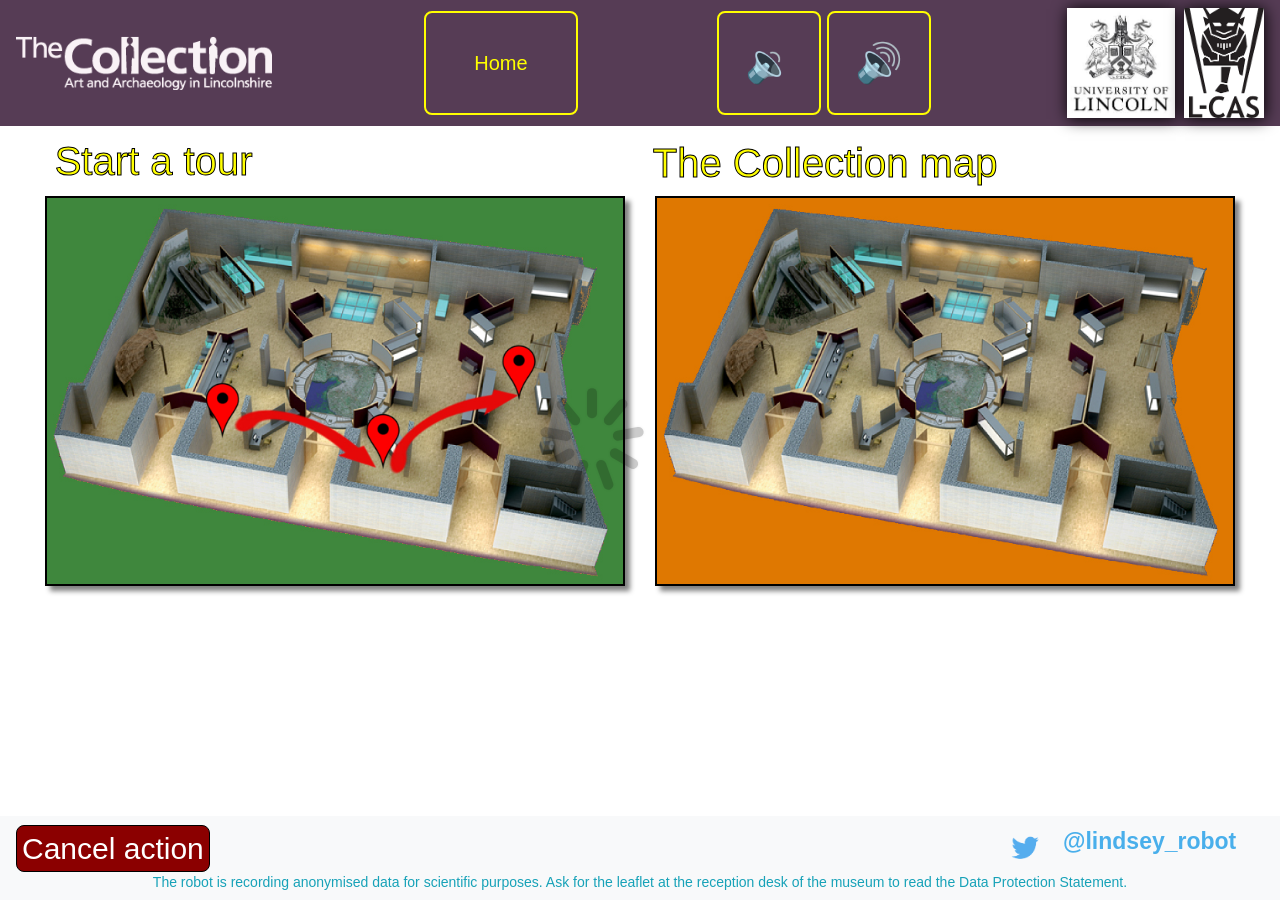
<file: new/index.html>
<head>
    <title>The Collection Guide Robot App</title>
    <meta charset="UTF-8">
    <link rel="stylesheet" href="styles/jquery.spin.css" rel="stylesheet" type="text/css">
    <link
        rel="stylesheet"
        href="https://stackpath.bootstrapcdn.com/bootstrap/4.3.1/css/bootstrap.min.css" integrity="sha384-ggOyR0iXCbMQv3Xipma34MD+dH/1fQ784/j6cY/iJTQUOhcWr7x9JvoRxT2MZw1T"
        crossorigin="anonymous">
    <link rel="stylesheet" href="styles/rwc-styles.css">
    <link rel="stylesheet" href="styles/rwc-user-styles.css">
    <link rel="stylesheet" href="styles/lindimp_ui_rwc.css">
    <script
            src="https://code.jquery.com/jquery-3.4.1.min.js"
            integrity="sha256-CSXorXvZcTkaix6Yvo6HppcZGetbYMGWSFlBw8HfCJo="
            crossorigin="anonymous"></script>
    <script src="scripts/jquery.spin.js"></script>
    <script
        src="https://stackpath.bootstrapcdn.com/bootstrap/4.3.1/js/bootstrap.min.js"
        integrity="sha384-JjSmVgyd0p3pXB1rRibZUAYoIIy6OrQ6VrjIEaFf/nJGzIxFDsf4x0xIM+B07jRM"
        crossorigin="anonymous"></script>
    <script src="scripts/jsQR.js"></script>
    <script src="scripts/mobile-detect.min.js"></script>
    <script src="scripts/eventemitter2.js"></script>
    <script src="scripts/roslib.min.js"></script>
    <script src="scripts/rwc.js?v=0.18"></script>
    <script src="scripts/lindimp_ui_rwc.js"></script>
</head>
<body>
    <div id="EB-alert" role="EB-alert" class="alert alert-danger text-dark font-weight-bold" role="alert" style="font-size:20px;background-color: rgba(255, 0, 0, 0.8); border-color: black; display: true; width:100%; position:fixed; z-index:1000; display: none;">My emergency buttons are pressed, I can't move until they are released!</div>
    <header class="navbar navbar-collapse navbar-dark" style="background-color:#563C55">
        <a class="navbar-brand">
          <img id="collectionLogoImg" src="images/logo-collection.png" draggable="false" alt="">
        </a>
        <rwc-button-load-page
        data-id="homeButton"
        data-class="headerButton"
        data-busy-class="headerButtonBusy"
        data-clicked-class="headerButtonClicked"
        data-text="Home"
        data-href="index.html">
        </rwc-button-load-page>
        <div class="btn-group" role="group">
            <rwc-button-action-start
            data-id="volDownButton"
            data-class="headerButton"
            data-busy-class="headerButtonBusy"
            data-clicked-class="headerButtonClicked"
            data-text="&#128265;"
            data-action="volumePercentChange"
            data-action-parameters="-20"
            data-always-enabled>
            </rwc-button-action-start>
            <rwc-button-action-start
            data-id="volUpButton"
            data-class="headerButton"
            data-busy-class="headerButtonBusy"
            data-clicked-class="headerButtonClicked"
            data-text="&#128266;"
            data-action="volumePercentChange"
            data-action-parameters="20"
            data-always-enabled>
            </rwc-button-action-start>
       </div>
        <div class="navbar-item">
          <img id="lincolnLogoImg" class="mr-1 pr-0" src="images/university.jpg" draggable="false" style="height: 110px; box-shadow: 1px 1px 15px #000000" alt="" >
          <img id="lcasLogoImg" src="images/lcas.png" draggable="false" style="height: 110px; box-shadow: 1px 1px 15px #000000" alt="" >
        </div>
    </header>
    <div id="content">
        <div id="homeImgButtons">
            <div id="startTourText">Start a tour</div>
            <rwc-img-load-page
            id="tourPageLoadContainer"
            data-id="tourPageLoadButton"
            src="images/collection-tour.jpg"
            data-href="tours-page.html">
            </rwc-img-load-page>
            <div id="mapText">The Collection map</div>
            <rwc-img-load-page
            id="mapPageLoadContainer"
            data-id="mapPageLoadButton"
            src="images/collection-map.jpg"
            data-href="map-page.html">
            </rwc-img-load-page>
        </div>
    </div>
    <nav id="footer" class="navbar fixed-bottom navbar-light bg-light">
        <div class="cancel-button rwc-button-action-start"
        style="z-index: 9999;" onmousedown="cancelCurrentAction();">
            <span>Cancel action</span>
        </div>
      
        <div class="d-flex justify-content-around h-25" style="width: 60%">
          <rwc-text-listener data-listener="task-event"
          data-field-selector="task.action"></rwc-text-listener>
          <rwc-text-listener data-listener="getTaskEvent"></rwc-text-listener>
          <rwc-text-listener data-listener="action-name"
          data-field-selector="data"></rwc-text-listener>
        </div>
        <div class="d-flex justify-content-around h-25" style="width: 20%">
            <img src="images/twitter.png" draggable="false" alt="" width="40px" height="40px">
            <h2 class="navbar-text text-right font-weight-bold my-0 py-0 mx-0 px-0" style="color:#49afeb; font-size:23px">@lindsey_robot</h2>
        </div>
        <br><br>
        <div id="dataProtection" class="d-flex justify-content-around w-100 m-0 p-0" style="height: 20px;">
          <p class="text-info" style="font-size: 14px">The robot is recording anonymised data for scientific purposes. Ask for the leaflet at the reception desk of the museum to read the Data Protection Statement.</p>
        </div>
    </nav>
</body>
</file>
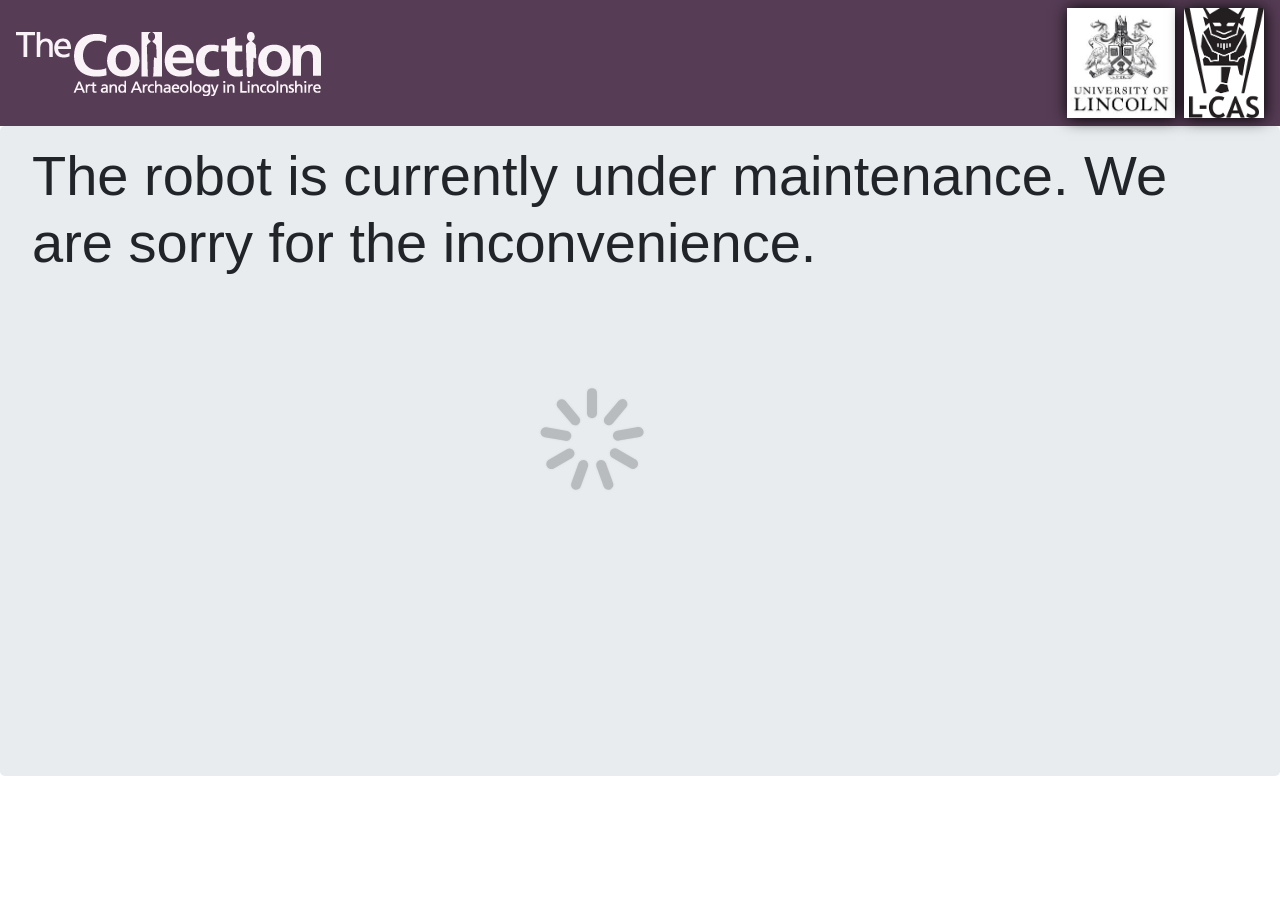
<file: new/maintenance-page.html>
<head>
        <title>The Collection Guide Robot App</title>
        <meta charset="UTF-8">
        <link rel="stylesheet" href="styles/jquery.spin.css" rel="stylesheet" type="text/css">
        <link
            rel="stylesheet"
            href="https://stackpath.bootstrapcdn.com/bootstrap/4.3.1/css/bootstrap.min.css" integrity="sha384-ggOyR0iXCbMQv3Xipma34MD+dH/1fQ784/j6cY/iJTQUOhcWr7x9JvoRxT2MZw1T"
            crossorigin="anonymous">
        <link rel="stylesheet" href="styles/rwc-styles.css">
        <link rel="stylesheet" href="styles/rwc-user-styles.css">
        <script
                src="https://code.jquery.com/jquery-3.4.1.min.js"
                integrity="sha256-CSXorXvZcTkaix6Yvo6HppcZGetbYMGWSFlBw8HfCJo="
                crossorigin="anonymous"></script>
        <script src="scripts/jquery.spin.js"></script>
        <script
            src="https://stackpath.bootstrapcdn.com/bootstrap/4.3.1/js/bootstrap.min.js"
            integrity="sha384-JjSmVgyd0p3pXB1rRibZUAYoIIy6OrQ6VrjIEaFf/nJGzIxFDsf4x0xIM+B07jRM"
            crossorigin="anonymous"></script>
        <script src="scripts/jsQR.js"></script>
        <script src="scripts/mobile-detect.min.js"></script>
        <script src="scripts/eventemitter2.js"></script>
        <script src="scripts/roslib.min.js"></script>
        <script src="scripts/rwc.js?v=0.18"></script>
        <script src="scripts/lindimp_ui_rwc.js"></script>
</head>
<body>
    <div id="EB-alert" role="EB-alert" class="alert alert-danger text-dark font-weight-bold" role="alert" style="font-size:20px;background-color: rgba(255, 0, 0, 0.8); border-color: black; display: true; width:100%; position:fixed; z-index:1000; display: none;">My emergency buttons are pressed, I can't move until they are released!</div>
    <header class="navbar navbar-collapse navbar-dark" style="background-color:#563C55">
        <a class="navbar-brand">
          <img id="collectionLogoImg" src="images/logo-collection.png" draggable="false" alt="">
        </a>
        <div class="navbar-item">
          <img id="lincolnLogoImg" class="mr-1 pr-0" src="images/university.jpg" draggable="false" style="height: 110px; box-shadow: 1px 1px 15px #000000" alt="" >
          <img id="lcasLogoImg" src="images/lcas.png" draggable="false" style="height: 110px; box-shadow: 1px 1px 15px #000000" alt="" >
        </div>
    </header>
    <div class="jumbotron py-3" style="height:650px">
        <h1 class="display-4" role="title">The robot is currently under maintenance. We are sorry for the inconvenience.</h1>
    </div>
      
</body>
</file>
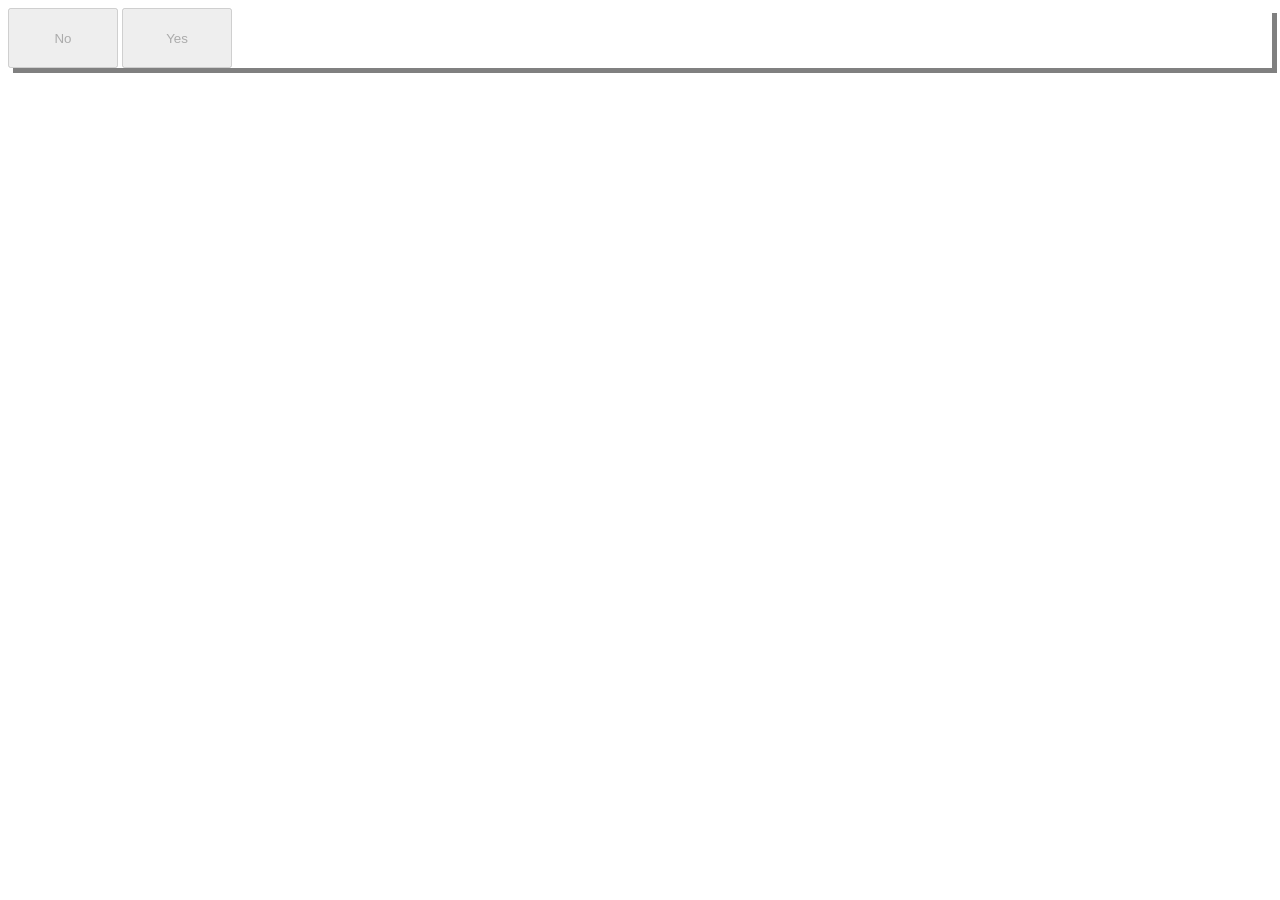
<file: new/modal-receiver.html>
<!-- saved from url=(0032)http://localhost:8000/modal.html -->
<html><head><meta http-equiv="Content-Type" content="text/html; charset=windows-1252"></head><body><div class="modal fade" tabindex="-1" role="dialog">
  <div class="modal-dialog modal-sm modal-dialog-centered">
    <div class="modal-content" style="border-width: 1px; border-color: black; box-shadow:5px 5px grey">
      <div class="modal-header" style="background-color:#866C85;  border-width: 1px; border-color: black; color: yellow">
        <h3 class="modal-title" style=" color: white"></h3>
        <!-- <button type="button" class="close" data-dismiss="modal" aria-label="Close">
          <span aria-hidden="true">&times;</span>
        </button> -->
      </div>
      <div class="modal-body" style="background-color:white;">
        <button disabled aria-disabled="true" id="no_btn" type="button" class="btn btn-danger btn-lg m-2" data-dismiss="modal" style="width:110px; height:60px">No</button>
        <button disabled aria-disabled="true" id="yes_btn" type="button" class="btn btn-success btn-lg m-2" data-dismiss="modal" style="width:110px; height:60px">Yes</button>
      </div>
    </div>
  </div>
</div>
</body></html>
</file>
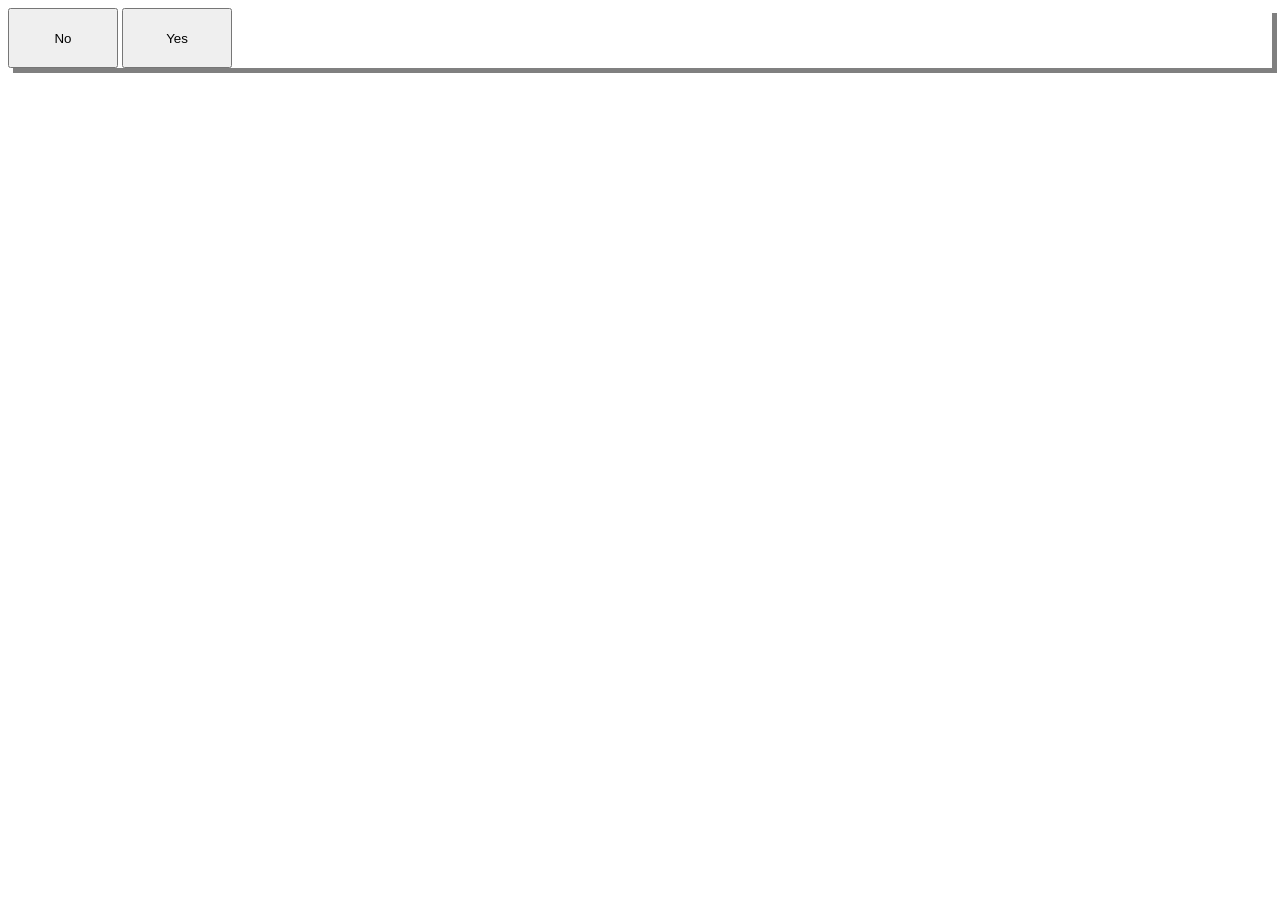
<file: new/modal.html>
<!-- saved from url=(0032)http://localhost:8000/modal.html -->
<html><head><meta http-equiv="Content-Type" content="text/html; charset=windows-1252"></head><body><div class="modal fade" tabindex="-1" role="dialog">
  <div class="modal-dialog modal-sm modal-dialog-centered">
    <div class="modal-content" style="border-width: 1px; border-color: black; box-shadow:5px 5px grey">
      <div class="modal-header" style="background-color:#866C85;  border-width: 1px; border-color: black; color: yellow">
        <h3 class="modal-title" style=" color: white"></h3>
        <!-- <button type="button" class="close" data-dismiss="modal" aria-label="Close">
          <span aria-hidden="true">&times;</span>
        </button> -->
      </div>
      <div class="modal-body" style="background-color:white;">
        <button id="no_btn" type="button" class="btn btn-danger btn-lg m-2" data-dismiss="modal" style="width:110px; height:60px">No</button>
        <button id="yes_btn" type="button" class="btn btn-success btn-lg m-2" data-dismiss="modal" style="width:110px; height:60px">Yes</button>
      </div>
    </div>
  </div>
</div>
</body></html>
</file>
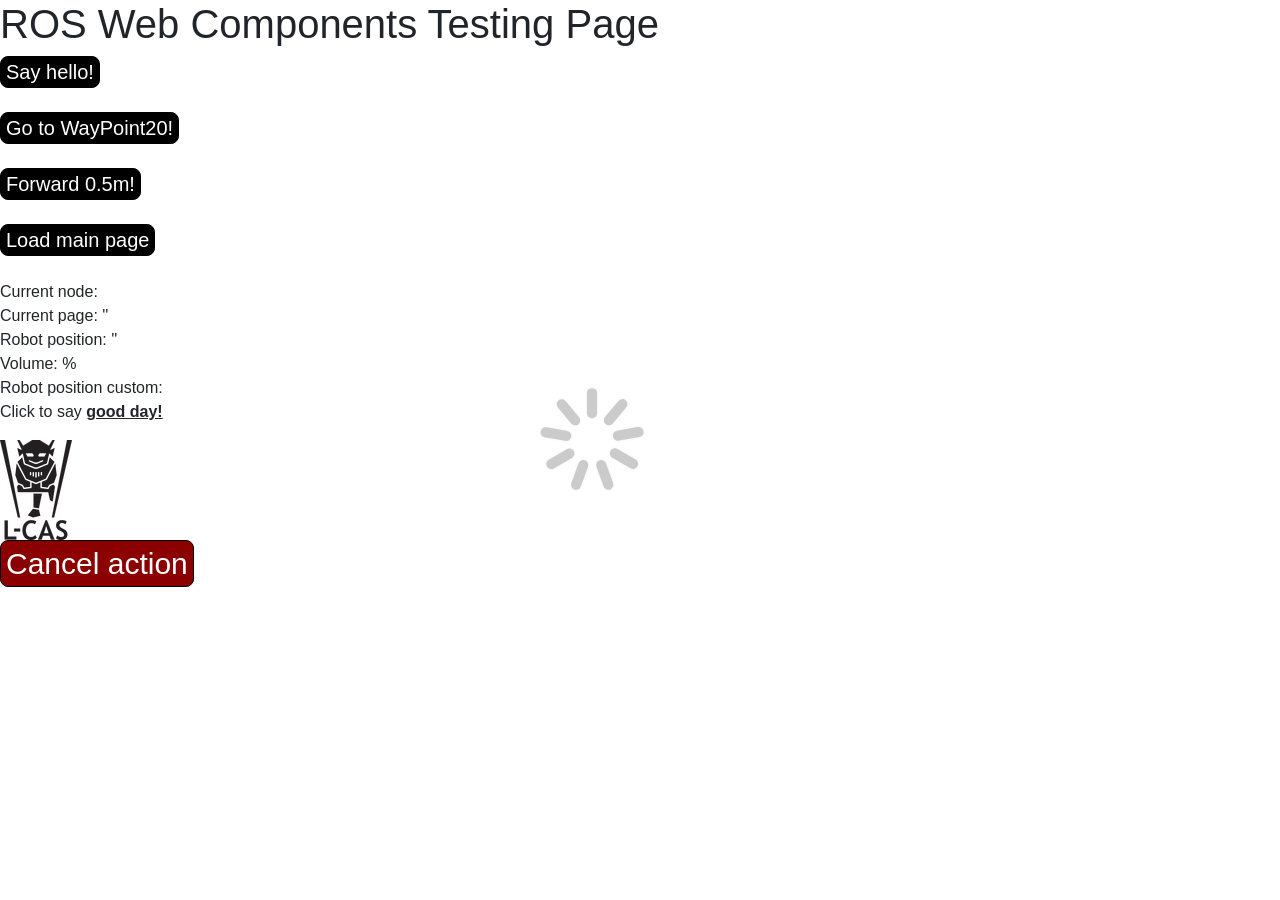
<file: new/test-dupe.html>
<html>
    <head>
        <title>rwc testing</title>
        <meta charset="UTF-8">
        <link rel="stylesheet" href="styles/jquery.spin.css" rel="stylesheet" type="text/css">
        <link
            rel="stylesheet"
            href="https://stackpath.bootstrapcdn.com/bootstrap/4.3.1/css/bootstrap.min.css" integrity="sha384-ggOyR0iXCbMQv3Xipma34MD+dH/1fQ784/j6cY/iJTQUOhcWr7x9JvoRxT2MZw1T"
            crossorigin="anonymous">
        <link rel="stylesheet" href="styles/rwc-styles.css">
        <link rel="stylesheet" href="styles/rwc-user-styles.css">
        <script
			  src="https://code.jquery.com/jquery-3.4.1.min.js"
			  integrity="sha256-CSXorXvZcTkaix6Yvo6HppcZGetbYMGWSFlBw8HfCJo="
			  crossorigin="anonymous"></script>
        <script src="scripts/jquery.spin.js"></script>
        <script
            src="https://stackpath.bootstrapcdn.com/bootstrap/4.3.1/js/bootstrap.min.js"
            integrity="sha384-JjSmVgyd0p3pXB1rRibZUAYoIIy6OrQ6VrjIEaFf/nJGzIxFDsf4x0xIM+B07jRM"
            crossorigin="anonymous"></script>
        <script src="scripts/jsQR.js"></script>
        <script src="scripts/mobile-detect.min.js"></script>
        <script src="scripts/eventemitter2.js"></script>
        <script src="scripts/roslib.min.js"></script>
        <script src="scripts/rwc.js?v=0.18"></script>
    </head>
    <body>
        <h1>ROS Web Components Testing Page</h1>

        <rwc-button-action-start data-id="speakActionStartDupe"
        data-text="Say hello!"
        data-action="say"
        data-action-parameters="Hello everyone!"
        data-disabled="true"></rwc-button-action-start>
        <br><br>
        <rwc-button-action-start data-id="toNodeActionStartDupe"
        data-text="Go to WayPoint20!"
        data-action="goToNode"
        data-action-parameters="WayPoint20"></rwc-button-action-start>
        <br><br>
        <rwc-button-action-start
        data-id="moveActionStartCustomDupe"
        data-text="Forward 0.5m!"
        data-action="move_base_custom_example"
        data-goal-msg-path="json-msgs/forward-half-m.json">
        </rwc-button-action-start>
        <br><br>
        <rwc-text-custom-action-start
        data-id="moveActionStartDupe"
        data-text="Forward 0.5m!"
        data-action-server-name="/move_base"
        data-action-name="move_base_msgs/MoveBaseAction"
        data-goal-msg-path="json-msgs/forward-half-m.json">
        </rwc-text-custom-action-start>
        <rwc-button-load-page
        data-id="loadDupePageButton"
        data-text="Load main page"
        data-href="test.html">
        </rwc-button-load-page>
        <br><br>
        <p>
            Current node: <rwc-text-listener
            data-listener="getNode"></rwc-text-listener>
            <br>
            Current page: '<rwc-text-listener
            data-listener="getCurrentPage"></rwc-text-listener>'
            <br>
            Robot position: '<rwc-text-listener
            data-listener="getPosition"
            data-live="false"></rwc-text-listener>'
            <br>
            Volume: <rwc-text-listener
            data-listener="getVolumePercent"></rwc-text-listener>%
            <br>
            Robot position custom: <rwc-text-listener
            data-listener="odom_custom_example"
            data-field-selector="pose.pose.position"></rwc-text-listener>
            <br>
            Click to say <rwc-text-action-start data-id="speakActionStartTextDupe"
            data-text="good day!"
            data-action="say"
            data-action-parameters="Good day everyone!"></rwc-text-action-start>
        </p>
        <rwc-img-action-start
        data-id="speakActionStartImgDupe"
        src="images/lcas-logo.png"
        data-action="say"
        data-action-parameters="You have clicked the L-CAS logo!"></rwc-img-custom-action-start>
    </body>
</html>
</file>
<file: new/styles/rwc-styles.css>
/* Default styling for cancel button */
div.cancel-button{
    position: relative;
    background-color: darkred !important;
    font-size: 30px !important;
}

/* Default styling for receiver cancel button */
div.cancel-button-receiver{
    position: absolute;
    bottom: 5px;
    left: 5px;
    background-color: darkred !important;
    font-size: 30px !important;
    cursor: auto !important;
    font-size: 20px;
    display: inline-block;
    border-style: solid;
    border-width: 1px;
    border-radius: 8px;
    border-color: black;
    color: white;
    -webkit-user-select: none;
    -moz-user-select: none;
    -ms-user-select: none;
}

div.cancel-button-receiver > span{
    margin: 5px;
}

/* Default styling for rwc-button-action-start */
div.rwc-button-action-start{
    font-size: 20px;
    display: inline-block;
    border-style: solid;
    border-width: 1px;
    border-radius: 8px;
    border-color: black;
    color: white;
    background-color: black;
    cursor:pointer;
    -webkit-user-select: none;
    -moz-user-select: none;
    -ms-user-select: none;
}

div.rwc-button-action-start:active{
    background-color: gray;
    color: black;
    cursor:pointer;
}

div.rwc-button-action-start > span{
    margin: 5px;
}

/* Default styling on receiver interface */
div.rwc-button-action-start-receiver{
    font-size: 20px;
    display: inline-block;
    border-style: solid;
    border-width: 1px;
    border-radius: 8px;
    border-color: black;
    color: white;
    background-color: black;
    -webkit-user-select: none;
    -moz-user-select: none;
    -ms-user-select: none;
}

/* Same effect as active but for receiver interfaces */
div.rwc-button-action-start-clicked{
    background-color: gray;
    color: black;
    font-size: 20px;
    display: inline-block;
    border-style: solid;
    border-width: 1px;
    border-radius: 8px;
    border-color: black;
    -webkit-user-select: none;
    -moz-user-select: none;
    -ms-user-select: none;
}

div.rwc-button-action-start-clicked > span{
    margin: 5px;
}

div.rwc-button-action-start-receiver > span{
    margin: 5px;
}

/* Default styling for rwc-button-action-start-busy */
div.rwc-button-action-start-busy{
    font-size: 20px;
    display: inline-block;
    border-style: solid;
    border-width: 1px;
    border-radius: 8px;
    border-color: gray;
    color: gray;
    background-color: lightgray;
    -webkit-user-select: none;
    -moz-user-select: none;
    -ms-user-select: none;
}

div.rwc-button-action-start-busy > span{
    margin: 5px;
}


/* Default styling for rwc-text-action-start */
span.rwc-text-action-start{
    font-weight: bold;
    text-decoration: underline;
    cursor:pointer;
    -webkit-user-select: none;
    -moz-user-select: none;
    -ms-user-select: none;
}

span.rwc-text-action-start:active{
    color: grey;
    cursor:pointer;
}

/* Default styling on receiver interface */
span.rwc-text-action-start-receiver{
    font-weight: bold;
    text-decoration: underline;
    cursor:auto;
    -webkit-user-select: none;
    -moz-user-select: none;
    -ms-user-select: none;
}

/* Same effect as active but for reciever interfaces */
span.rwc-text-action-start-clicked{
    color: grey;
    cursor:pointer;
    text-decoration: underline;
    font-weight: bold;
}


/* Default styling for rwc-text-action-start-busy */
span.rwc-text-action-start-busy{
    color: grey;
    font-weight: bold;
    text-decoration: underline;
    -webkit-user-select: none;
    -moz-user-select: none;
    -ms-user-select: none;
}


/* Default styling for rwc-img-action-start */
img.rwc-img-action-start {
    cursor:pointer;
    -webkit-user-select: none;
    -moz-user-select: none;
    -ms-user-select: none;
}

img.rwc-img-action-start:active{
    filter: saturate(0%);
    cursor:pointer;
}

img.rwc-img-action-start-receiver {
    cursor:auto;
    -webkit-user-select: none;
    -moz-user-select: none;
    -ms-user-select: none;
}

/* Same effect as active but for reciever interfaces */
img.rwc-img-action-start-clicked{
    filter: saturate(0%);
    cursor:pointer;
}

img.rwc-img-action-start-busy{
    filter: saturate(0%);
}
</file>
<file: new/styles/rwc-user-styles.css>
/* Header buttons */
div.headerButton{
    font-size: 20px;
    width: 12vw;
    max-width: 100px;
    display: inline-block;
    border-style: solid;
    border-width: 2px;
    border-radius: 8px;
    border-color: #ffff00;
    color: #ffff00;
    background-color: none;
    cursor:pointer;
    -webkit-user-select: none;
    -moz-user-select: none;
    -ms-user-select: none;
    text-align: center;
    vertical-align: middle;
    line-height: 100px;
    margin-left: 3px;
    margin-right: 3px;
}

div.headerButton:active{
    font-size: 20px;
    width: 12vw;
    max-width: 100px;
    display: inline-block;
    border-style: solid;
    border-width: 2px;
    border-radius: 8px;
    border-color: grey;
    color: grey;
    background-color: none;
    cursor:auto;
    -webkit-user-select: none;
    -moz-user-select: none;
    -ms-user-select: none;
    text-align: center;
    vertical-align: middle;
    line-height: 100px;
    margin-left: 3px;
    margin-right: 3px;
}

div.headerButtonBusy{
    font-size: 20px;
    width: 12vw;
    max-width: 100px;
    display: inline-block;
    border-style: solid;
    border-width: 2px;
    border-radius: 8px;
    border-color: grey;
    color: grey;
    background-color: none;
    cursor:auto;
    -webkit-user-select: none;
    -moz-user-select: none;
    -ms-user-select: none;
    text-align: center;
    vertical-align: middle;
    line-height: 100px;
    margin-left: 3px;
    margin-right: 3px;
}

div.headerButtonClicked{
    font-size: 20px;
    width: 12vw;
    max-width: 100px;
    display: inline-block;
    border-style: solid;
    border-width: 2px;
    border-radius: 8px;
    border-color: grey;
    color: grey;
    background-color: none;
    cursor:auto;
    -webkit-user-select: none;
    -moz-user-select: none;
    -ms-user-select: none;
    text-align: center;
    vertical-align: middle;
    line-height: 100px;
    margin-left: 3px;
    margin-right: 3px;
}

#homeButton{
    width: 17vw;
    max-width: 150px;
}

@media only screen and (max-width: 1200px) {
    #homeButton{
        width: 17vw;
        max-width: 150px;
    }
  }

#volUpButton, #volDownButton{
    font-size: 3vw;
    font-weight: bold;
}

/* Home page */
#tourPageLoadButton, #mapPageLoadButton{
    width: 45vw !important;
    margin-left: 1vw;
    margin-right: 1vw;
    margin-top: 10px;
    border: 2px solid black;
    box-shadow: 5px 5px 5px grey;   
}

/* Tours page */
div.startTourButton{
    text-align: center;
    font-size: 20px;
    width: 13vw;
    max-width: 130px;
    display: inline-block;
    border-style: solid;
    border-width: 2px;
    border-radius: 8px;
    border-color: #563c55;
    color: #ffff00;
    background-color: #563C55;
    cursor:pointer;
    -webkit-user-select: none;
    -moz-user-select: none;
    -ms-user-select: none;
}

div.startTourButtonBusy{
    text-align: center;
    font-size: 20px;
    width: 13vw;
    max-width: 130px;
    display: inline-block;
    border-style: solid;
    border-width: 2px;
    border-radius: 8px;
    border-color: grey;
    color: lightgray;
    background-color: grey;
    cursor:pointer;
    -webkit-user-select: none;
    -moz-user-select: none;
    -ms-user-select: none;
}

div.startTourButton:active{
    text-align: center;
    font-size: 20px;
    width: 13vw;
    max-width: 130px;
    display: inline-block;
    border-style: solid;
    border-width: 2px;
    border-radius: 8px;
    border-color: grey;
    color: black;
    background-color: grey;
    cursor:pointer;
    -webkit-user-select: none;
    -moz-user-select: none;
    -ms-user-select: none;
}

div.startTourButtonClicked{
    text-align: center;
    font-size: 20px;
    width: 13vw;
    max-width: 130px;
    display: inline-block;
    border-style: solid;
    border-width: 2px;
    border-radius: 8px;
    border-color: grey;
    color: black;
    background-color: grey;
    cursor:pointer;
    -webkit-user-select: none;
    -moz-user-select: none;
    -ms-user-select: none;
}

.describeExhibitButton, .goToExhibitButton{
    display: block;
    margin: 5px auto 5px auto !important;
    height: 50px;
    width: 100%;
    font: arial;
    font-size: 1.25rem;
    color: white;
    text-align: center;
    line-height: 50px;
    border-style: solid;
    border-width: 2px;
    border-radius: 8px;
}

.describeExhibitButton{
    background-color: #17a2b8;
    border-color: #17a2b8;
}

.goToExhibitButton{
    background-color: #28a745;
    border-color: #28a745;
}

.describeExhibitButtonBusy, .goToExhibitButtonBusy{
    display: block;
    margin: 5px auto 5px auto !important;
    height: 50px;
    width: 100%;
    font: arial;
    font-size: 1.25rem;
    background-color: grey; 
    border-color: grey;
    color: lightgray;
    text-align: center;
    line-height: 50px;
    border-style: solid;
    border-width: 2px;
    border-radius: 8px;
}
</file>
<file: new/styles/lindimp_ui_rwc.css>
#collectionLogoImg{
     width: 20vw !important;
 }

 #lincolnLogoImg{
    max-width: 100%;
 }

 #lcasLogoImg{
    max-width: 100%;
 }

#tourPageButtonTextContainer{
     color: #ffff00;
 }

#homeImgButtons{
    text-align: center;
}

 #startTourText{
     position: relative;
     top: 5px;
     left: -38vw;
     font-size: 40px;
     color: #ffff00;
     -webkit-text-stroke-width: 1px;
     -webkit-text-stroke-color: black;
 }


 #mapText{ 
    position: absolute;
     top: 133px;
     left: 51vw;
     font-size: 40px;
     color: #ffff00;
     -webkit-text-stroke-width: 1px;
     -webkit-text-stroke-color: black;
 }

 #dataProtection{
     position: relative;
 }

 .info {
    padding: 6px 8px;
    font: 14px/16px Arial, Helvetica, sans-serif;
    background: white;
    background: rgba(255,255,255,0.8);
    box-shadow: 0 0 15px rgba(0,0,0,0.2);
    border-radius: 5px;
      width: 250px;
  }
  
  .info h4 {
    margin: 0 0 5px;
    color: #777;
  }
</file>
